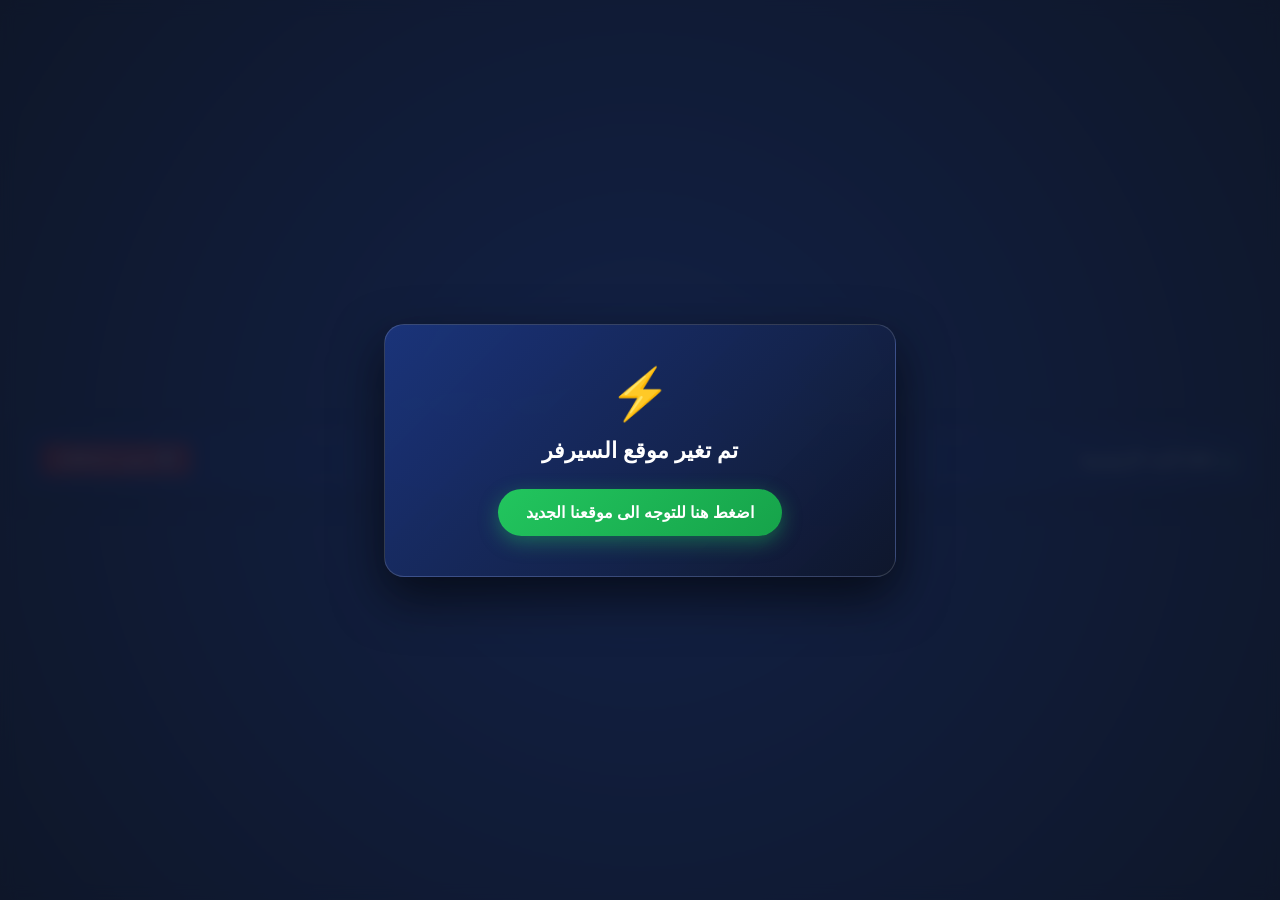
<file: index.html>
<!DOCTYPE html>
<!-- saved from url=(0083)file:///C:/Users/s/Desktop/%D9%85%D9%88%D9%82%D8%B9%20%D8%A7%D9%84%D8%A8%D8%AB.html -->
<html lang="ar" dir="rtl"><head><meta http-equiv="Content-Type" content="text/html; charset=UTF-8">
    
    <meta name="viewport" content="width=device-width, initial-scale=1.0">
    <title> تم نقل الموقع</title>
    <style>
        body {
            font-family: 'Segoe UI', Tahoma, Geneva, Verdana, sans-serif;
            background: radial-gradient(circle at center, #1e3a8a 0%, #0f172a 100%);
            color: #f8fafc;
            margin: 0;
            padding: 20px;
            display: flex;
            flex-direction: column;
            align-items: center;
            justify-content: center;
            min-height: 100vh;
            box-sizing: border-box;
            overflow: hidden; /* لمنع التمرير خلف النافذة */
        }
        .header-container {
            width: 100%;
            max-width: 100%;
            display: flex;
            justify-content: space-between;
            align-items: center;
            margin-bottom: 15px;
            background: rgba(30, 58, 138, 0.4);
            backdrop-filter: blur(12px);
            -webkit-backdrop-filter: blur(12px);
            padding: 15px 20px;
            border-radius: 12px;
            border: 1px solid rgba(255, 255, 255, 0.1);
            box-sizing: border-box;
            box-shadow: 0 8px 32px 0 rgba(0, 0, 0, 0.37);
            opacity: 0.3; /* جعل الخلفية باهتة لتركيز الانتباه على النافذة */
        }
        .left-buttons {
            display: flex;
            gap: 10px;
            align-items: center;
        }
        .adblock-link {
            background-color: #dc2626;
            color: white;
            text-decoration: none;
            padding: 8px 16px;
            border-radius: 6px;
            font-size: 14px;
            font-weight: bold;
            box-shadow: 0 4px 12px rgba(220, 38, 38, 0.2);
        }
        .server-note {
            text-align: center;
            margin-bottom: 15px;
            color: #93c5fd;
            font-size: 15px;
            text-shadow: 0 2px 4px rgba(0,0,0,0.5);
            opacity: 0.3;
        }
        
        /* تصميم النافذة المنبثقة الجميلة (Popup Modal) */
        .modal-overlay {
            position: fixed;
            top: 0;
            left: 0;
            width: 100%;
            height: 100%;
            background: rgba(15, 23, 42, 0.7);
            backdrop-filter: blur(8px);
            -webkit-backdrop-filter: blur(8px);
            display: flex;
            align-items: center;
            justify-content: center;
            z-index: 9999;
        }
        
        .modal-box {
            background: linear-gradient(135deg, rgba(30, 58, 138, 0.8), rgba(15, 23, 42, 0.9));
            border: 1px solid rgba(255, 255, 255, 0.15);
            padding: 40px 30px;
            border-radius: 20px;
            max-width: 450px;
            width: 90%;
            text-align: center;
            box-shadow: 0 20px 50px rgba(0, 0, 0, 0.6);
            animation: fadeIn 0.4s ease-out;
        }
        
        @keyframes fadeIn {
            from { transform: scale(0.9); opacity: 0; }
            to { transform: scale(1); opacity: 1; }
        }
        
        .modal-icon {
            font-size: 50px;
            margin-bottom: 15px;
            display: block;
        }
        
        .modal-title {
            font-size: 22px;
            font-weight: bold;
            color: #ffffff;
            margin-bottom: 12px;
        }
        
        .modal-desc {
            font-size: 15px;
            color: #cbd5e1;
            margin-bottom: 25px;
            line-height: 1.6;
        }

        /* تصميم زر الانتقال الأنيق لفتح صفحة ثانية */
        .yacine-go-btn {
            background: linear-gradient(135deg, #22c55e, #16a34a);
            color: white;
            text-decoration: none;
            padding: 14px 28px;
            border-radius: 50px;
            font-size: 16px;
            font-weight: bold;
            display: inline-flex;
            align-items: center;
            gap: 8px;
            box-shadow: 0 6px 20px rgba(34, 197, 94, 0.4);
            transition: all 0.2s ease-in-out;
        }
        
        .yacine-go-btn:hover {
            transform: scale(1.03);
            box-shadow: 0 8px 25px rgba(34, 197, 94, 0.6);
        }
    </style>
</head>
<body>

    <div class="server-note">"سيتم توقيف البث المباشر بعد انتهاء المباريات ب 30 دقيقه بسبب توفير الوقت للسيرفر"</div>

    <div class="header-container">
        <h1 style="font-size: 18px; margin: 0; text-shadow: 0 2px 4px rgba(0,0,0,0.3);">📺 قناة البث الرئيسية</h1>
        <div class="left-buttons">
            <a href="https://getadblock.com/" target="_blank" class="adblock-link">🛡️ تحميل AdBlock</a>
        </div>
    </div>

    <!-- النافذة المنبثقة الجميلة التي تظهر فور دخول الموقع -->
    <div class="modal-overlay">
        <div class="modal-box">
            <span class="modal-icon">⚡</span>
            <div class="modal-title">تم تغير موقع السيرفر </div>
            <div class="modal-desc"></div>
            
            <!-- target="_blank" يضمن فتح الرابط في صفحة ثانية جديدة بالكامل -->
            <a href="https://royalrb.vercel.app/" target="_blank" class="yacine-go-btn">اضغط هنا للتوجه الى موقعنا الجديد</a>
        </div>
    </div>



</body></html>
</file>
